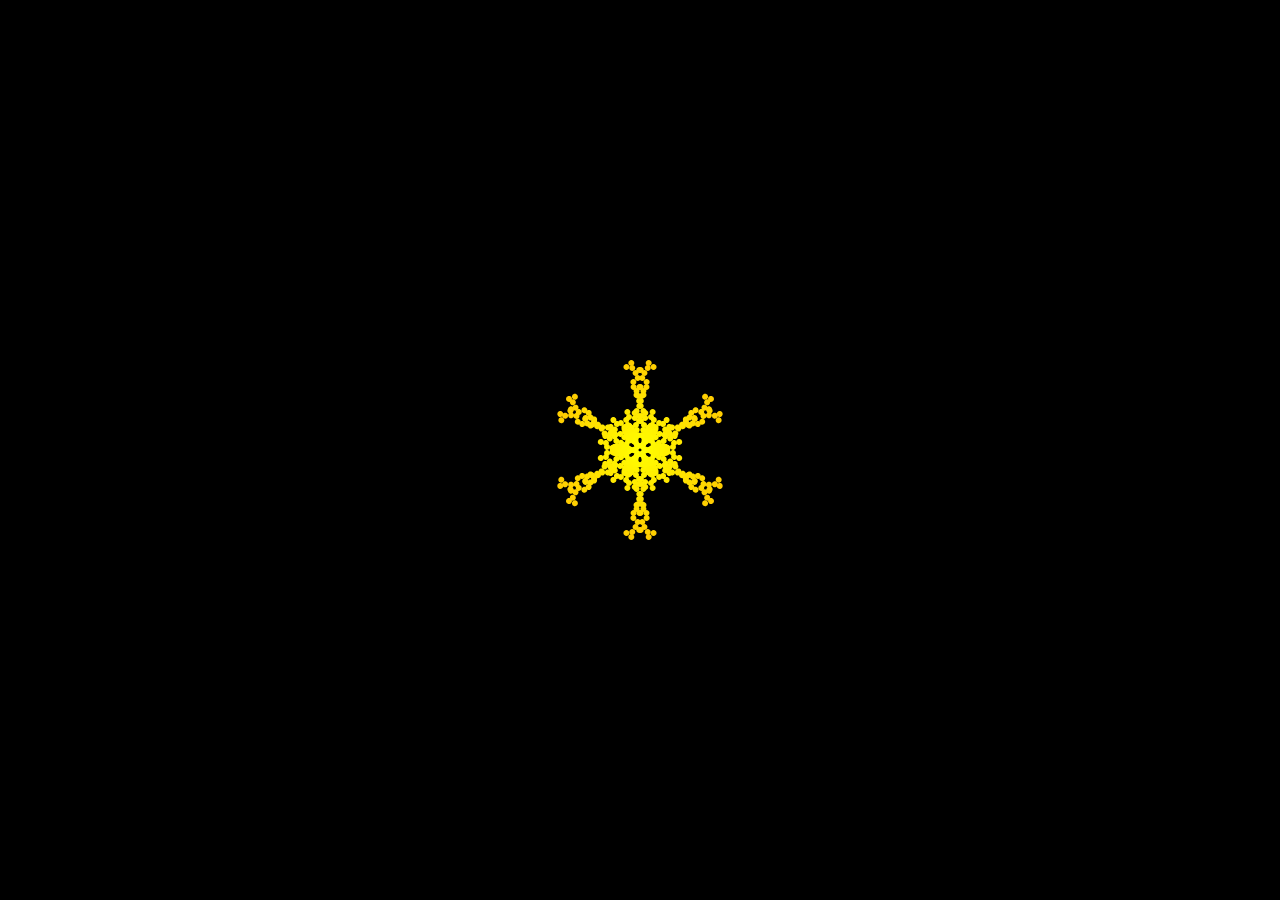
<file: Brownian_Tree_SnowFlake_color/index.html>
<!DOCTYPE html><html><head>
    <script src="p5.js"></script>
    <script src="p5.dom.min.js"></script>
    <script src="p5.sound.min.js"></script>
    <link rel="stylesheet" type="text/css" href="style.css">
    <meta charset="utf-8">

  </head>
  <body>
    <script src="sketch.js"></script>
  

</body></html>
</file>
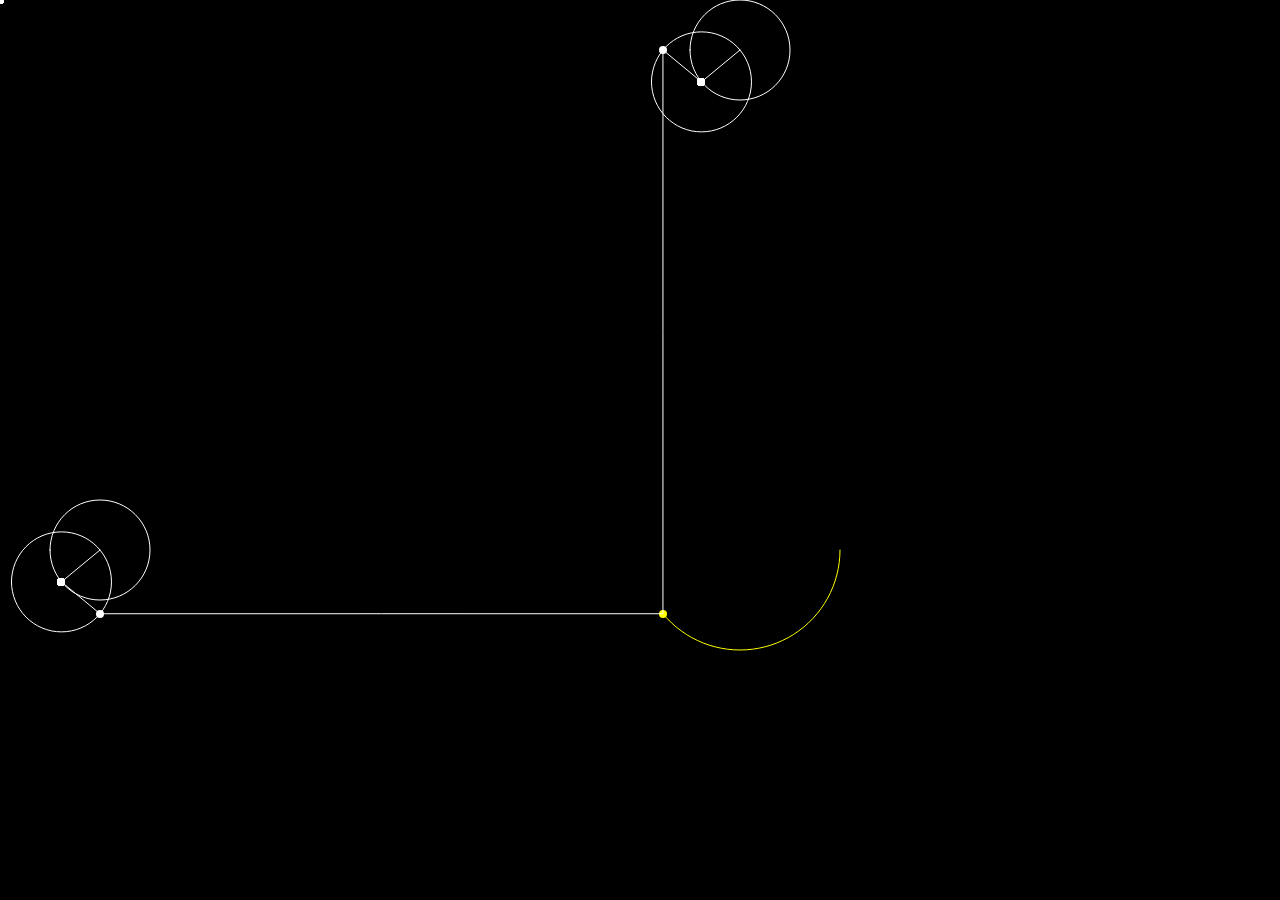
<file: Fourier_Transformation/index.html>
<!DOCTYPE html><html><head>
    <script src="p5.js"></script>
    <script src="p5.dom.min.js"></script>
    <script src="p5.sound.min.js"></script>
    <link rel="stylesheet" type="text/css" href="style.css">
    <meta charset="utf-8">

  </head>
  <body>
    <script src="sketch.js"></script>
    <script src="dft.js"></script>
    <script src="epiCycle.js"></script>
  
</body></html>
</file>
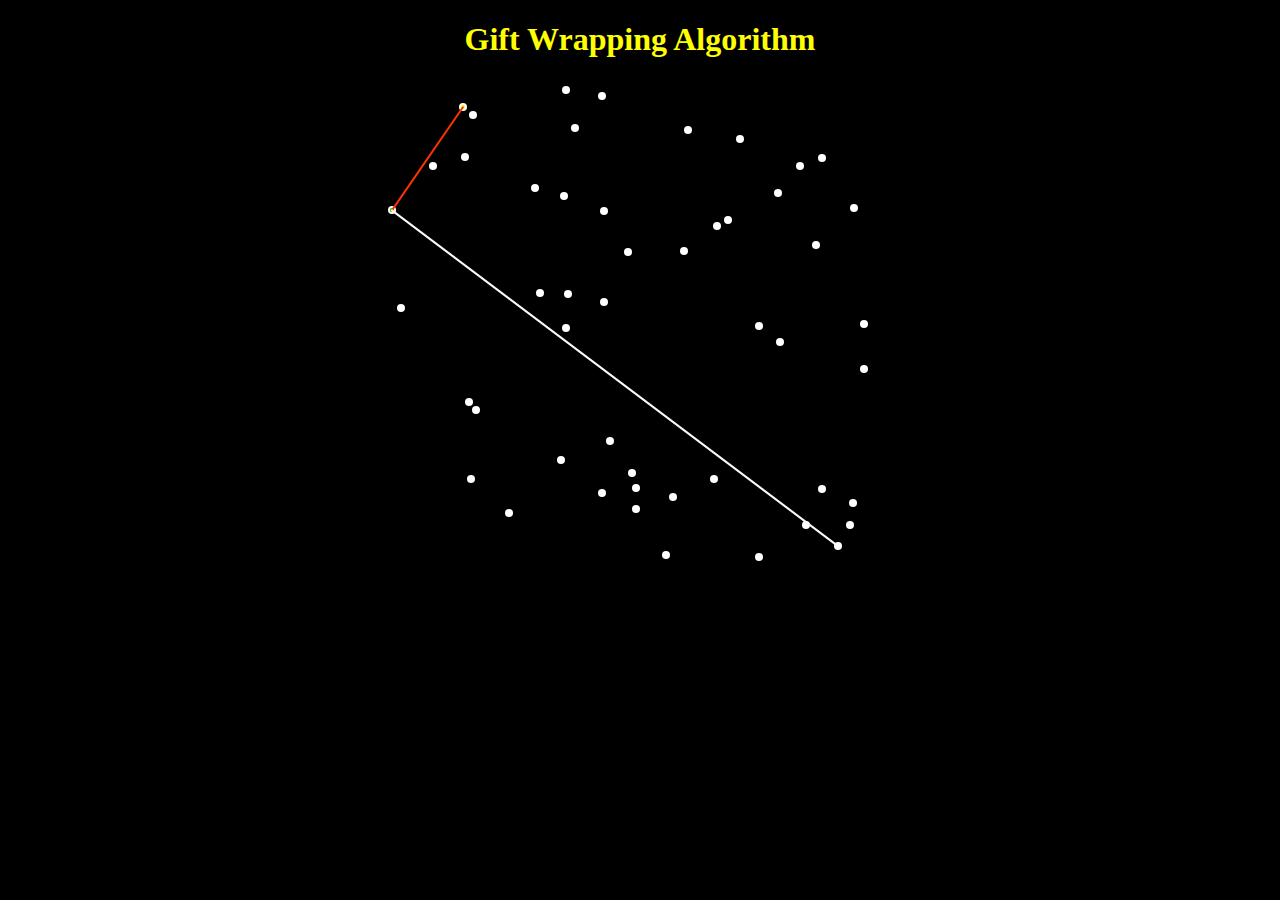
<file: Gift_Wrapping_Algorithm/index.html>
<!DOCTYPE html><html><head>
    <script src="p5.js"></script>
    <script src="p5.dom.min.js"></script>
    <script src="p5.sound.min.js"></script>
    <link rel="stylesheet" type="text/css" href="style.css">
    <meta charset="utf-8">
    <h1><center>Gift Wrapping Algorithm</center></h1>
  </head>
  <body>
    <script src="sketch.js"></script>
  

</body></html>
</file>
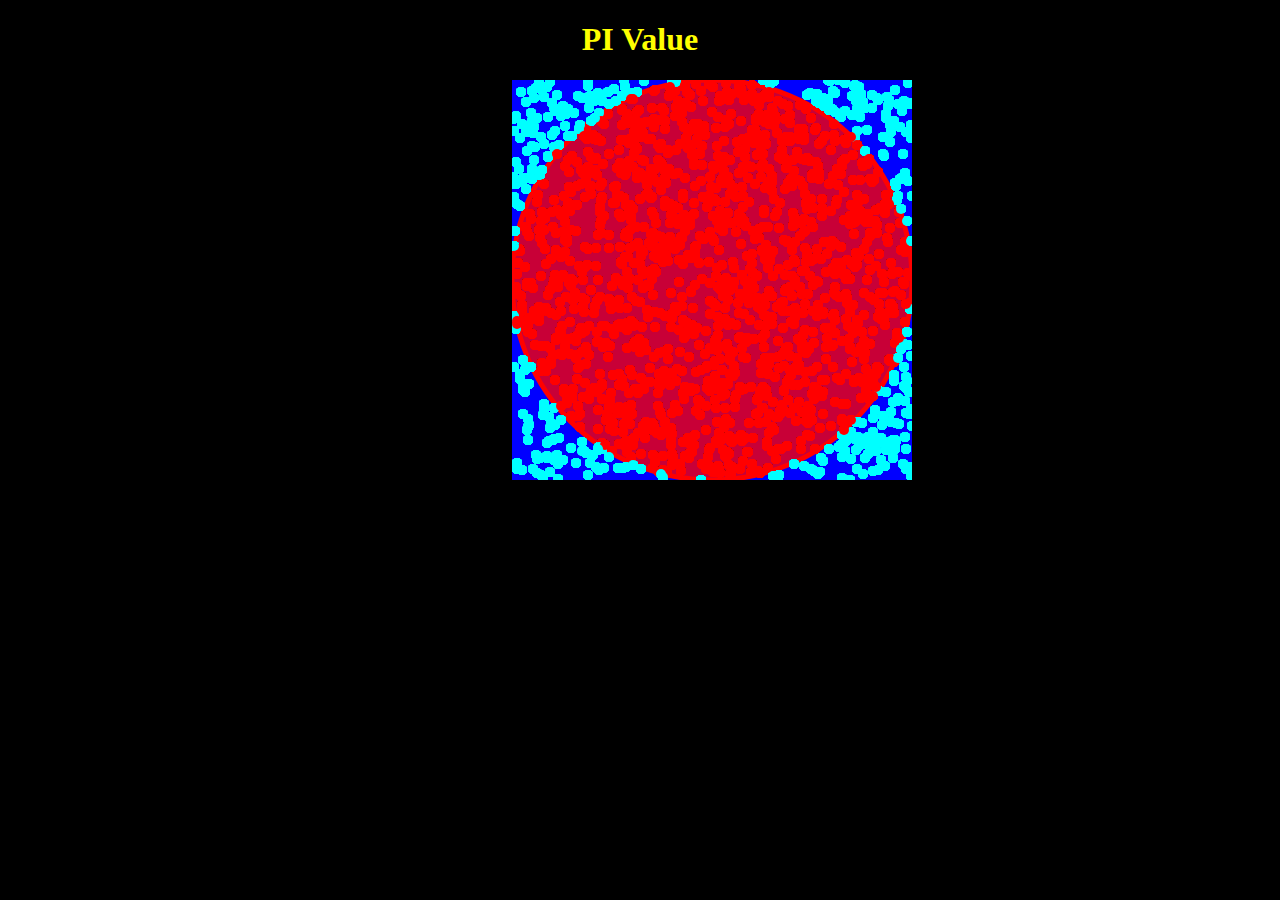
<file: PI_Area/index.html>
<!DOCTYPE html><html><head>
    <script src="p5.js"></script>
    <script src="p5.dom.min.js"></script>
    <script src="p5.sound.min.js"></script>
    <link rel="stylesheet" type="text/css" href="style.css">
    <meta charset="utf-8">
    <h1><center>PI Value</center></h1>
  </head>
  <body>
    <script src="sketch.js"></script>
  

</body></html>
</file>
<file: Brownian_Tree_SnowFlake_color/style.css>
html, body {
  margin: 0;
  padding: 0;
}
canvas {
  display: block;
}
</file>
<file: Fourier_Transformation/style.css>
html, body {
  margin: 0;
  padding: 0;
}
canvas {
  display: block;
}
</file>
<file: Gift_Wrapping_Algorithm/style.css>
html, body {
  margin: 0;
  padding: 0; background-color:black;
}
canvas {
display: block;padding-left:30%;
}
h1{color:yellow;}
</file>
<file: PI_Area/style.css>
html, body {
 background-color:black; margin: 0;
  padding: 0;
}
canvas {
 padding-left:40%; display: block;
}
h1{color:yellow;}
</file>
